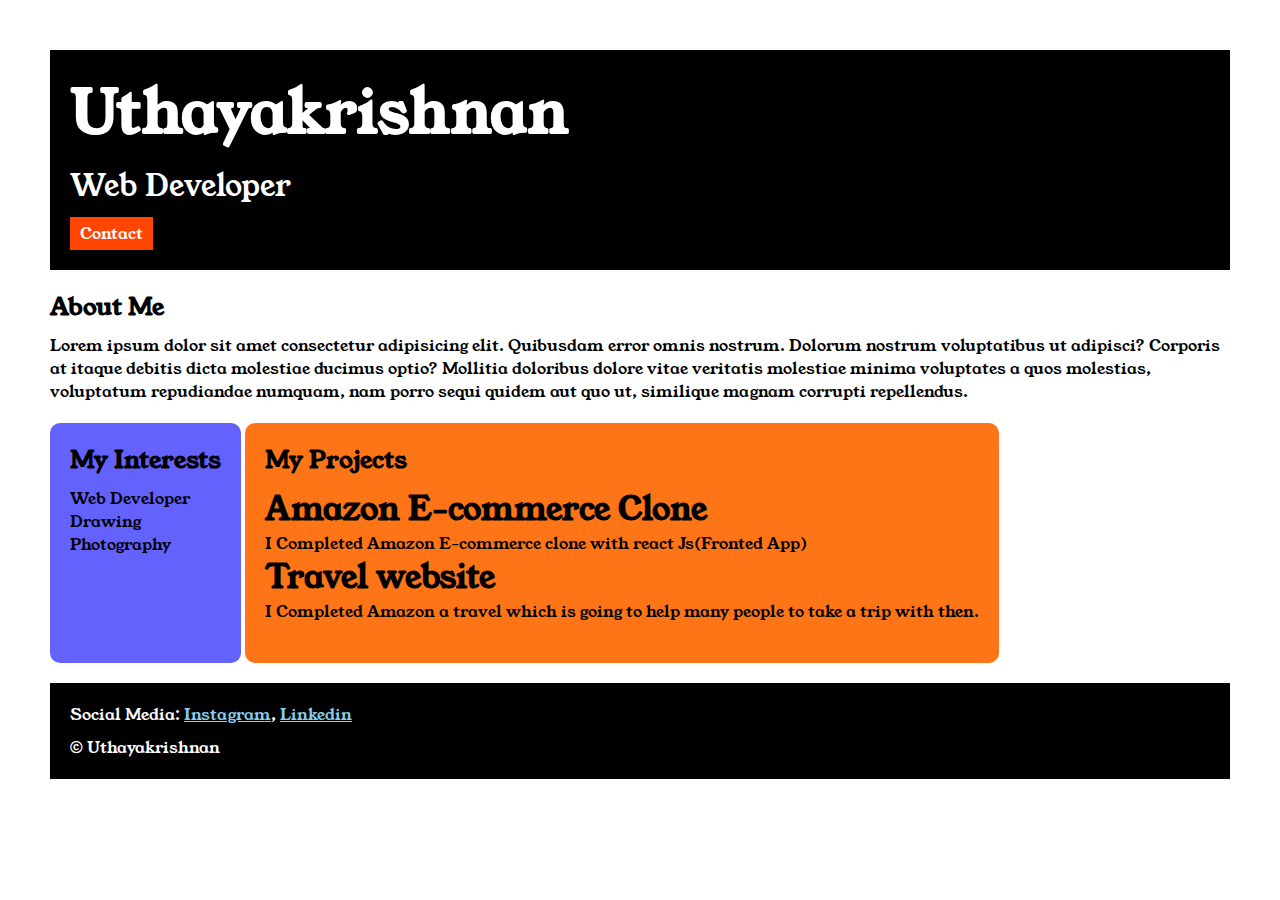
<file: index.html>
<!DOCTYPE html>

<html>

<head>
    <title>Portfolio</title>
    <link rel="stylesheet" href="style.css">
    <link rel="preconnect" href="https://fonts.googleapis.com">
<link rel="preconnect" href="https://fonts.gstatic.com" crossorigin>
<link href="https://fonts.googleapis.com/css2?family=Young+Serif&display=swap" rel="stylesheet">
</head>

<body>

    <div class="container">
    
    <div class="section-one">
        <h1 class="section-one__name">Uthayakrishnan</h1>
        <p class="section-one__role">Web Developer</p>
        <a class="section-one__contact" href="contact.html">Contact</a>
    </div>

    <div class="section-two">

    <h2 class="section-two__title">About Me</h2>
    <p class="section-two__desc">
        Lorem ipsum dolor sit amet consectetur adipisicing elit. Quibusdam error omnis nostrum. Dolorum nostrum
        voluptatibus ut adipisci? Corporis at itaque debitis dicta molestiae ducimus optio? Mollitia doloribus dolore
        vitae veritatis molestiae minima voluptates a quos molestias, voluptatum repudiandae numquam, nam porro sequi
        quidem aut quo ut, similique magnam corrupti repellendus.
    </p>
    </div>

    <div class="section-three">

    <h2 class="section-three__title">My Interests</h2>
    <ul class="section-three__desc">
        <li>Web Developer</li>
        <li>Drawing</li>
        <li>Photography</li>
    </ul>
    </div>

    <div class="section-four">
    <h2 class="section-four__title">My Projects</h2>
    <ul class="section-three__desc">
        <li>
            <h1>Amazon E-commerce Clone</h1>
            <p>I Completed Amazon E-commerce clone with react Js(Fronted App)</p>
        </li>
        <li>
            <h1>Travel website</h1>
            <p>I Completed Amazon a travel which is going to help many people to take a trip with then.</p>
        </li>
    </ul>
    </div>

    <div class="section-five">

    <p class="section-five__title">Social Media:
        <a href="">Instagram</a>,
        <a href="https://www.linkedin.com/in/uthayakrishnan-c-b080a6293/">Linkedin</a>
    </p>

    <p class="section-five__desc">&copy; Uthayakrishnan</p>
    </div>


</div>

</body>

</html>
</file>
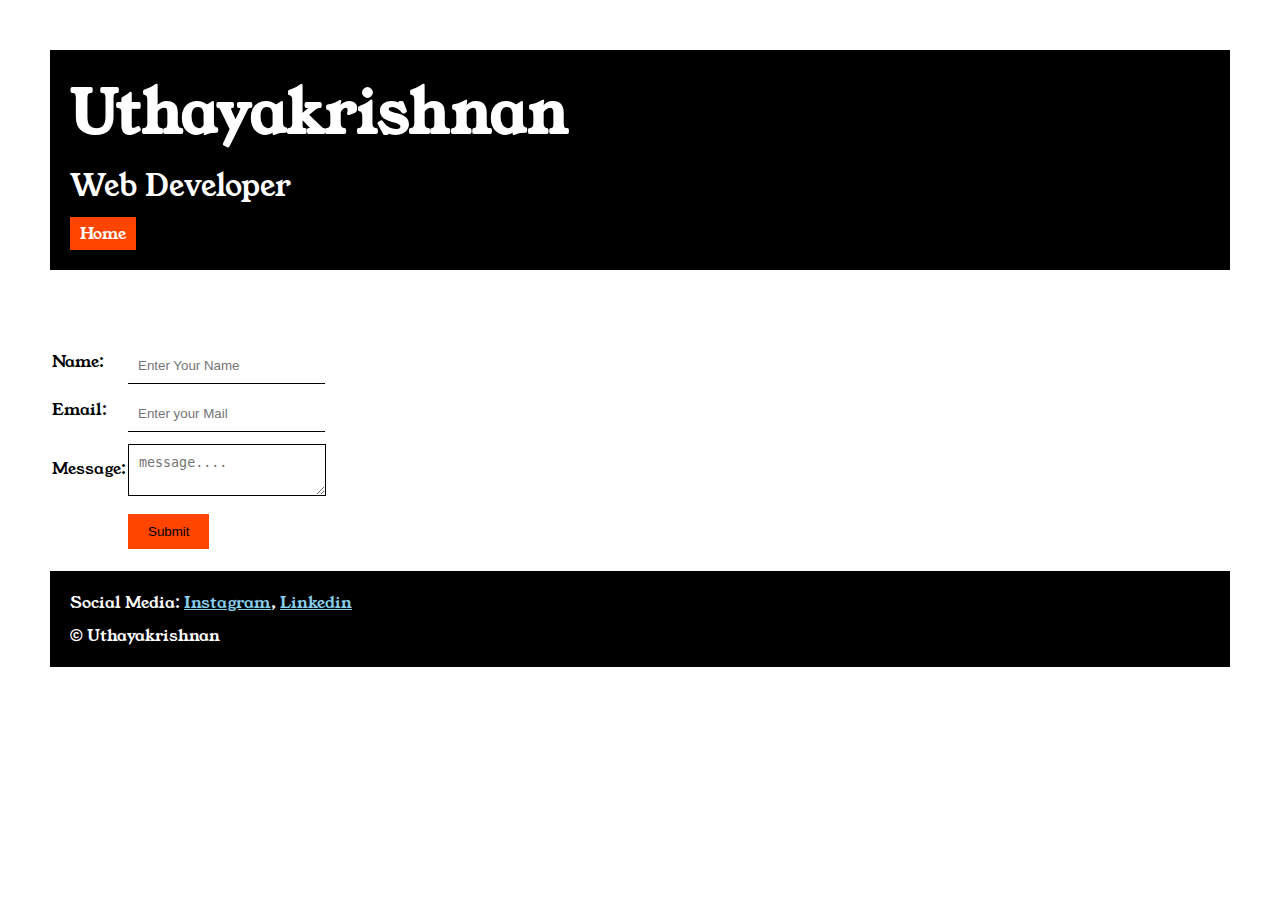
<file: contact.html>
<!DOCTYPE html>
<html lang="en">

<head>
    <meta charset="UTF-8">
    <meta name="viewport" content="width=device-width, initial-scale=1.0">
    <title>Contact</title>
    <link rel="stylesheet" href="style.css">
    <link rel="preconnect" href="https://fonts.googleapis.com">
    <link rel="preconnect" href="https://fonts.gstatic.com" crossorigin>
    <link href="https://fonts.googleapis.com/css2?family=Young+Serif&display=swap" rel="stylesheet">
</head>

<body>

    <div class="container">

        <div class="section-one">
            <h1 class="section-one__name">Uthayakrishnan</h1>
            <p class="section-one__role">Web Developer</p>
            <a class="section-one__contact" href="index.html">Home</a>
        </div>

        <div class="contact-form">
            <form>
                <table>
                    <tr>
                        <td>Name:</td>
                        <td><input type="text" placeholder="Enter Your Name" class="contact-form__input"></td> <br>
                    </tr>
                    <tr>
                        <td>Email:</td>
                        <td><input type="email" placeholder="Enter your Mail" class="contact-form__input"></td> <br>
                    </tr>
                    <tr>
                        <td>Message:</td>
                        <td>
                            <textarea placeholder="message...." class="contact-form__textarea"></textarea>
                        </td>
                    </tr>
                    <tr>
                        <td></td>
                        <td><input type="submit" class="contact-form__submit"></td>
                    </tr>

                </table>
            </form>

            <div class="section-five">

                <p class="section-five__title">Social Media:
                    <a href="">Instagram</a>,
                    <a href="">Linkedin</a>
                </p>

                <p class="section-five__desc">&copy; Uthayakrishnan</p>
            </div>
        </div>
</body>

</html>
</div>
</file>
<file: style.css>
*{
    padding: 0;
    margin: 0;
}
body{
    font-family: 'young serif', serif;
}
.container{
    padding: 50px;
}
.section-one{
    background-color: black;
    color: white;
    padding: 20px;
}
.section-one__contact{
    background-color: orangered;
    color: white;
    text-decoration: none;
    padding-left: 10px;
    padding-right: 10px;
    padding-top: 5px;
    padding-bottom: 5px;
    display: inline-block;
    margin-top: 10px;
}
.section-one__name{
    font-size: 60px;
}
.section-one__role{
    font-size: 30px;
    margin-top: 10px;
}
.section-two,.section-three,.section-four,.section-five{
    margin-top: 20px;
}
.section-two__desc,.section-three__desc,.section-four__desc,.section-five__desc{
    margin-top: 10px;
}
.section-five{
    background-color: black;
    color:white;
    padding: 20px;
}
.section-five__title a{
    color: skyblue;
}
.section-three li,.section-four li{
    list-style: none;
}
.section-three{
    background-color: #6462FD;
    color: black;
    padding: 20px;
    display: inline-block;
    height: 200px;
    border-radius: 10px;
    vertical-align: top;
}
.section-four{
    background-color: #FE7517;
    color: black;
    padding: 20px;
    display: inline-block;
    height: 200px;
    border-radius: 10px;
    vertical-align: top;
}
.contact-form{
    margin-top:20px;
}
.contact-form__input,.contact-form__textarea,.contact-form__submit{
    margin-top: 10px;
}
.contact-form__input{
    padding: 10px;
    border: none;
    border-bottom: solid black 1px;
}
.contact-form__textarea{
    padding: 10px;
    border: none;
    border: solid black 1px;
}
.contact-form__submit{
    padding-top: 10px;
    padding-bottom: 10px;
    padding-left: 20px;
    padding-right: 20px;
    background-color: orangered;
    color: black;
    border: none;
}
</file>
